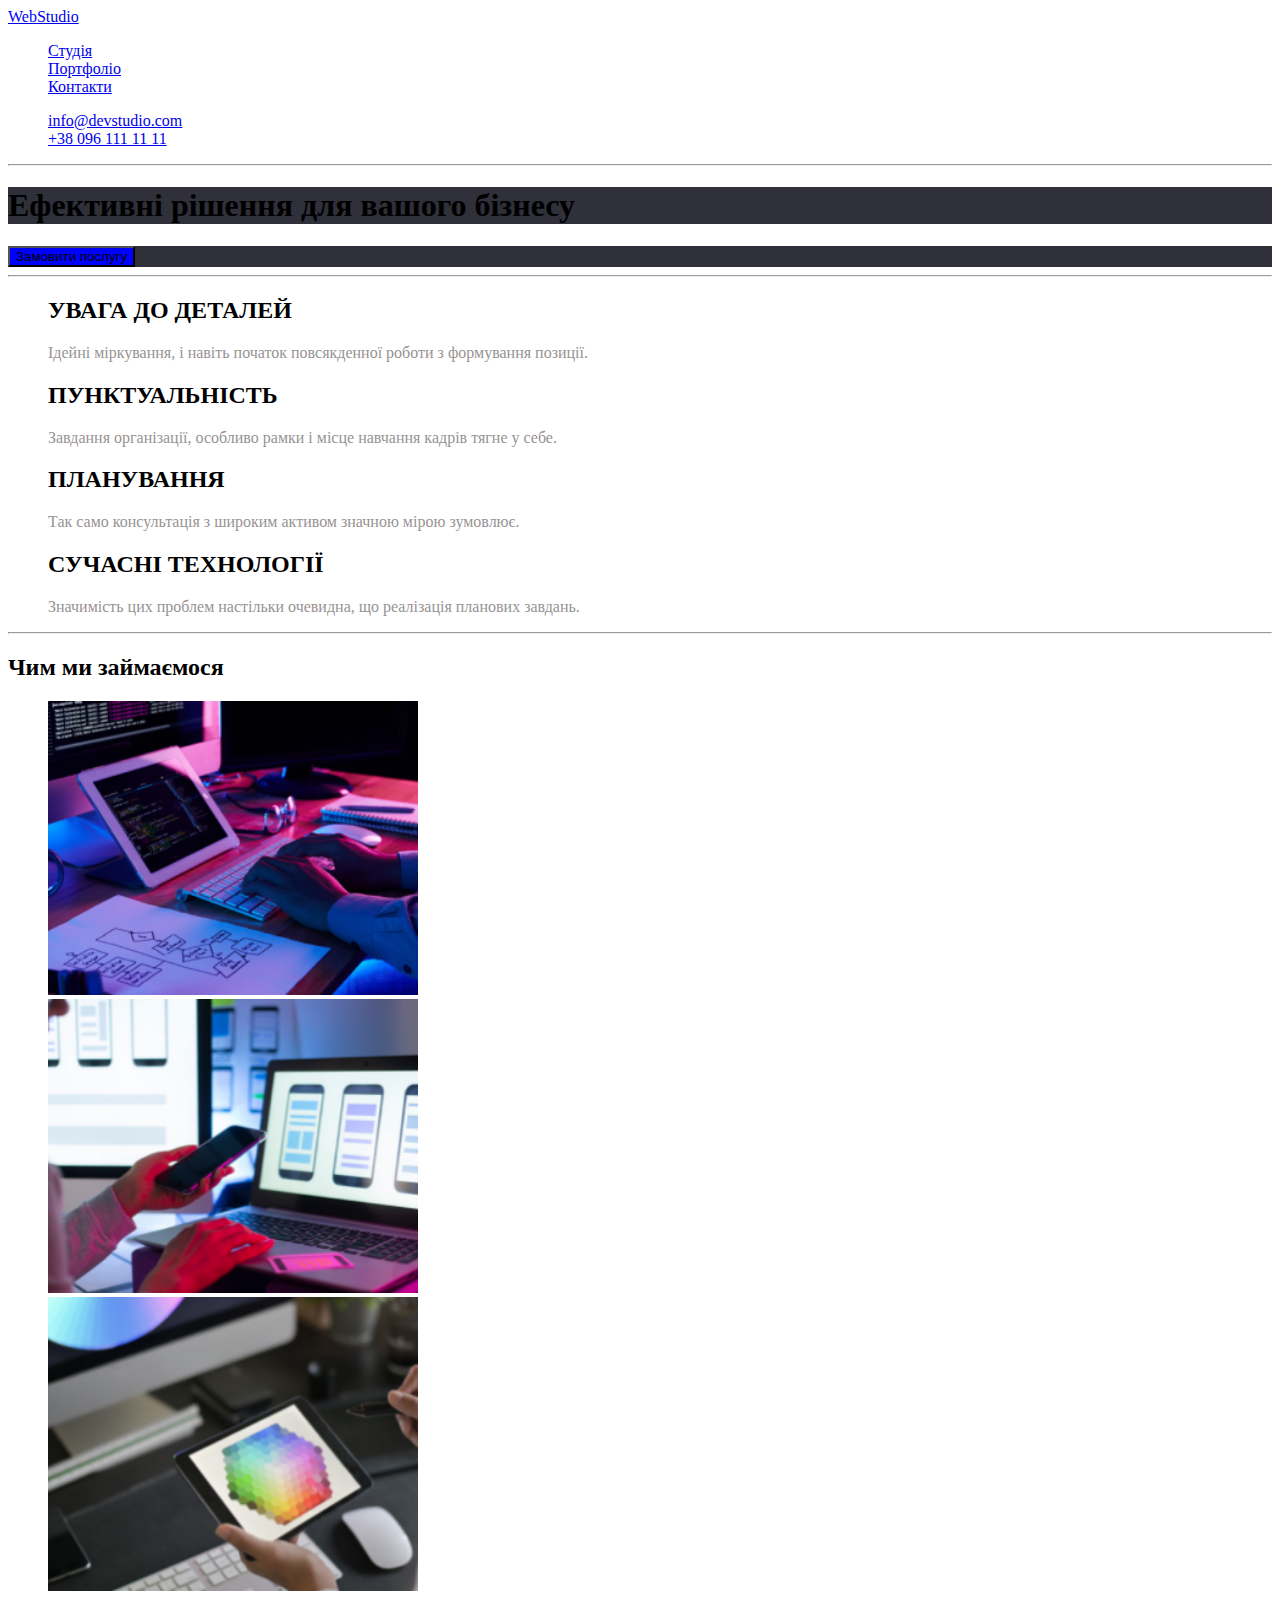
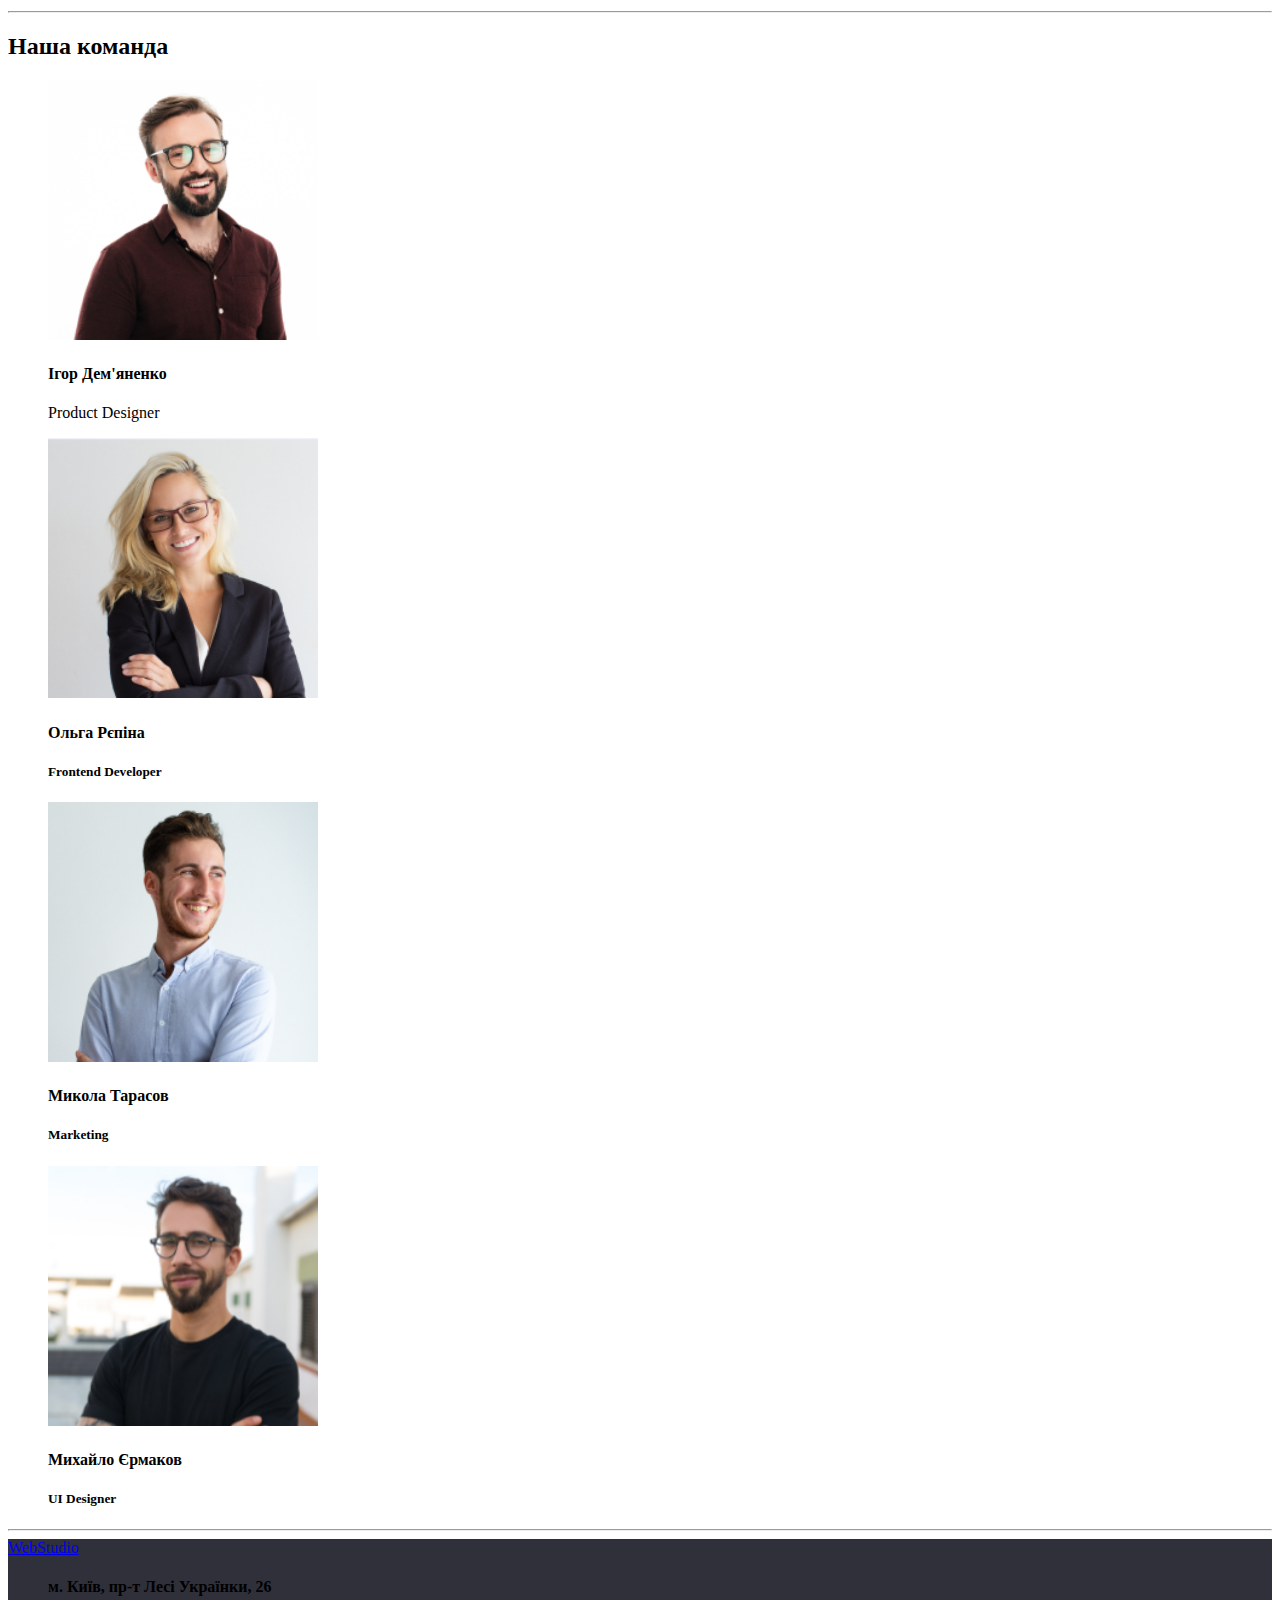
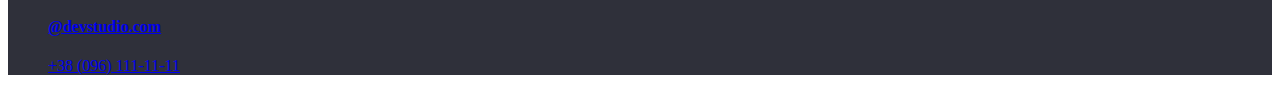
<file: index.html>
<!DOCTYPE html>
<html lang="uk">
<head>
    <meta charset="UTF-8">
    <meta name="viewport" content="width=device-width, initial-scale=1.0">
    <title>WebStudio</title>
    <link rel="stylesheet" href="/css/style.css">
</head>
<body>
  <header>
    <div>
       <a href="#"><span style="color: blue;">Web</span>Studio</a>  
<nav>
  <ul style="list-style-type: none;">
    <li style="color: black;">
  <a href="#">Студія</a>
</li>
<li style="color: black;">
  <div>
  <a href="./Портфоліо.html">Портфоліо</a>
    <li>
<li style="color: black;">
  <a href="#">Контакти</a>
</div>
</li>
</ul>
</nav>
<ul style="list-style-type: none;">
<li style="color: black;">
  <a href="#">info@devstudio.com</a>
</li>
<li style="color: black;">
  <a href="#">+38 096 111 11 11</a>
</li>
    </ul>
  </header>
  <hr>
  <main>
    <section>
      <div>
        <h1>Ефективні рішення для
     вашого бізнесу
    </h1>
  </div>
          <div class = "center">
            
            <button style ="background-color: blue;" >Замовити послугу</button>
          </div>
        </section>
        <hr>
    <section>
      <ul style="list-style-type: none;">
        <li>
          <h2>УВАГА ДО ДЕТАЛЕЙ</h2>
          <p style="color: rgb(151, 147, 147);">
            Ідейні міркування, і навіть початок
            повсякденної роботи з формування 
  позиції.
</p>
</li>
  <li>
    <h2>ПУНКТУАЛЬНІСТЬ</h2>
  <p style="color: rgb(151, 147, 147);">
    Завдання організації, особливо рамки
     і місце навчання кадрів тягне у себе.
  </p>
  </li>
    <li> 
      <h2>ПЛАНУВАННЯ</h2>
      <p style="color: rgb(151, 147, 147);">
      Так само консультація з широким
       активом значною мірою зумовлює.
    </p>
    </li>
      <li>
        <h2>СУЧАСНІ ТЕХНОЛОГІЇ</h2>
       <p style="color: rgb(151, 147, 147);">
        Значимість цих проблем настільки 
       очевидна, що реалізація планових 
       завдань.
        </p>
        </li>
        </ul>
             <hr>
        </section>
        <section>
          <h2>Чим ми займаємося</h2>
             <ul style="list-style-type: none;">
                <li>
                <img src="./img/computer1.png" alt="computer" width="370" height="294"> 
              </li>
              <li>
                 <img src="./img/computer2.png" alt="comp" width="370" height="294">
                </li>
                 <li>
               <img src="./img/computer3.png" alt="comput" width="370" height="294">
              </li>
              </ul>
            </section>
<hr>
<section>
 <h2>Наша команда</h2>
<ul style="list-style-type: none;">
    <li>
      <img src="./img/1gor.png" alt="Igor"width="270" height="260">
      <h4>Ігор Дем'яненко</h4>
    <p>Product Designer</p>
    </li>
    <li>
      <img src="./img/2olga.png" alt="Olga"width="270" height="260">
      <h4>Ольга Рєпіна</h4>
    <h5>Frontend Developer</h5>
    </li>      
    <li>
      <img src="./img/3kola.png" alt="Mykola"width="270" height="260">
      <h4>Микола Тарасов</h4>
   <h5>Marketing</h5>
    </li>
    <li>
      <img src="./img/4misha.png" alt="Misha"width="270" height="260">
      <h4>Михайло Єрмаков</h4>
     <h5> UI Designer</h5>
    </li>
</ul>
      </section>
    </main>
<hr>
    <footer>
        <div>
          <a href="#"><span style="color: blue;">Web</span>Studio</a>
        </div>
         <ul style="list-style-type: none;">
          <li><h4>м. Київ, пр-т Лесі Українки, 26</h4></li>
          <li><h4><a href="mailto:example@mail.ua" target="_blank">@devstudio.com</a></h4></li>
  <li><a href="tel:+14251234563">+38 (096) 111-11-11</a></li>
         </ul>
      </footer>
        </body>
        </html>
</file>
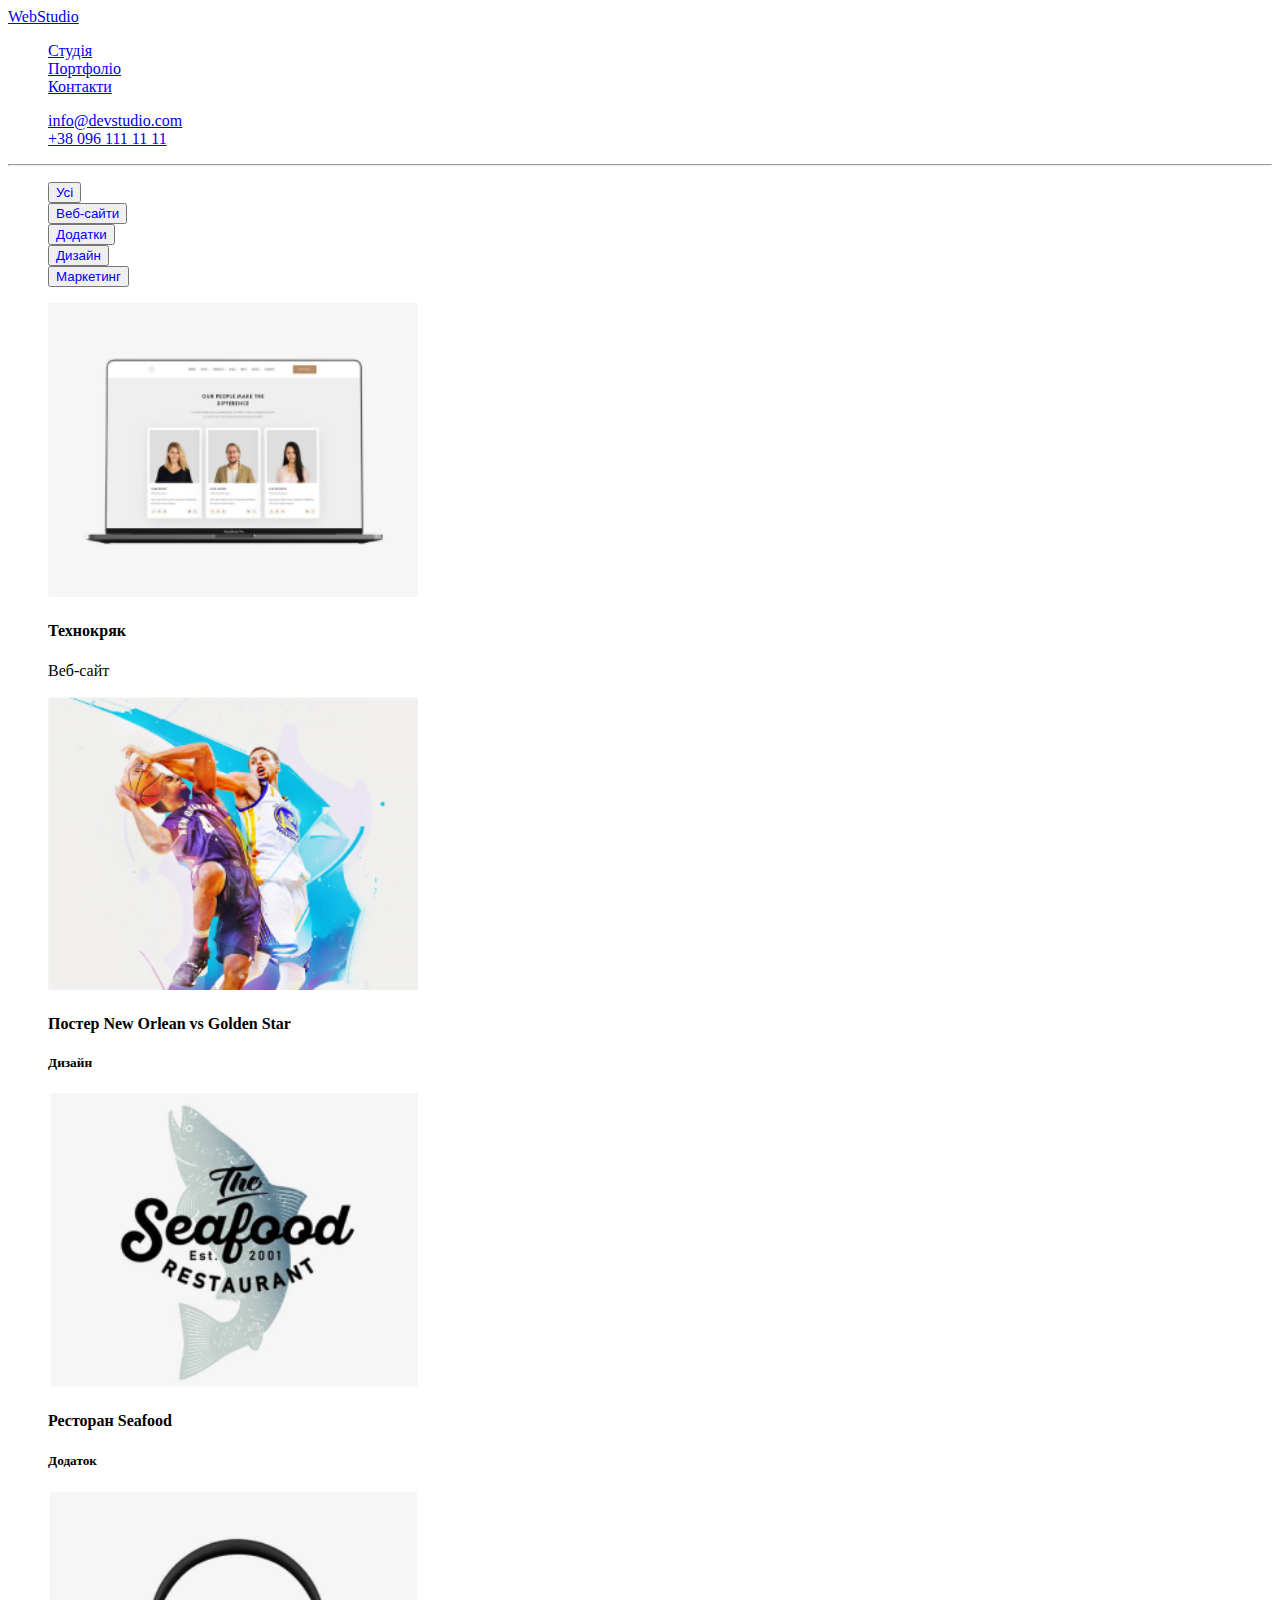
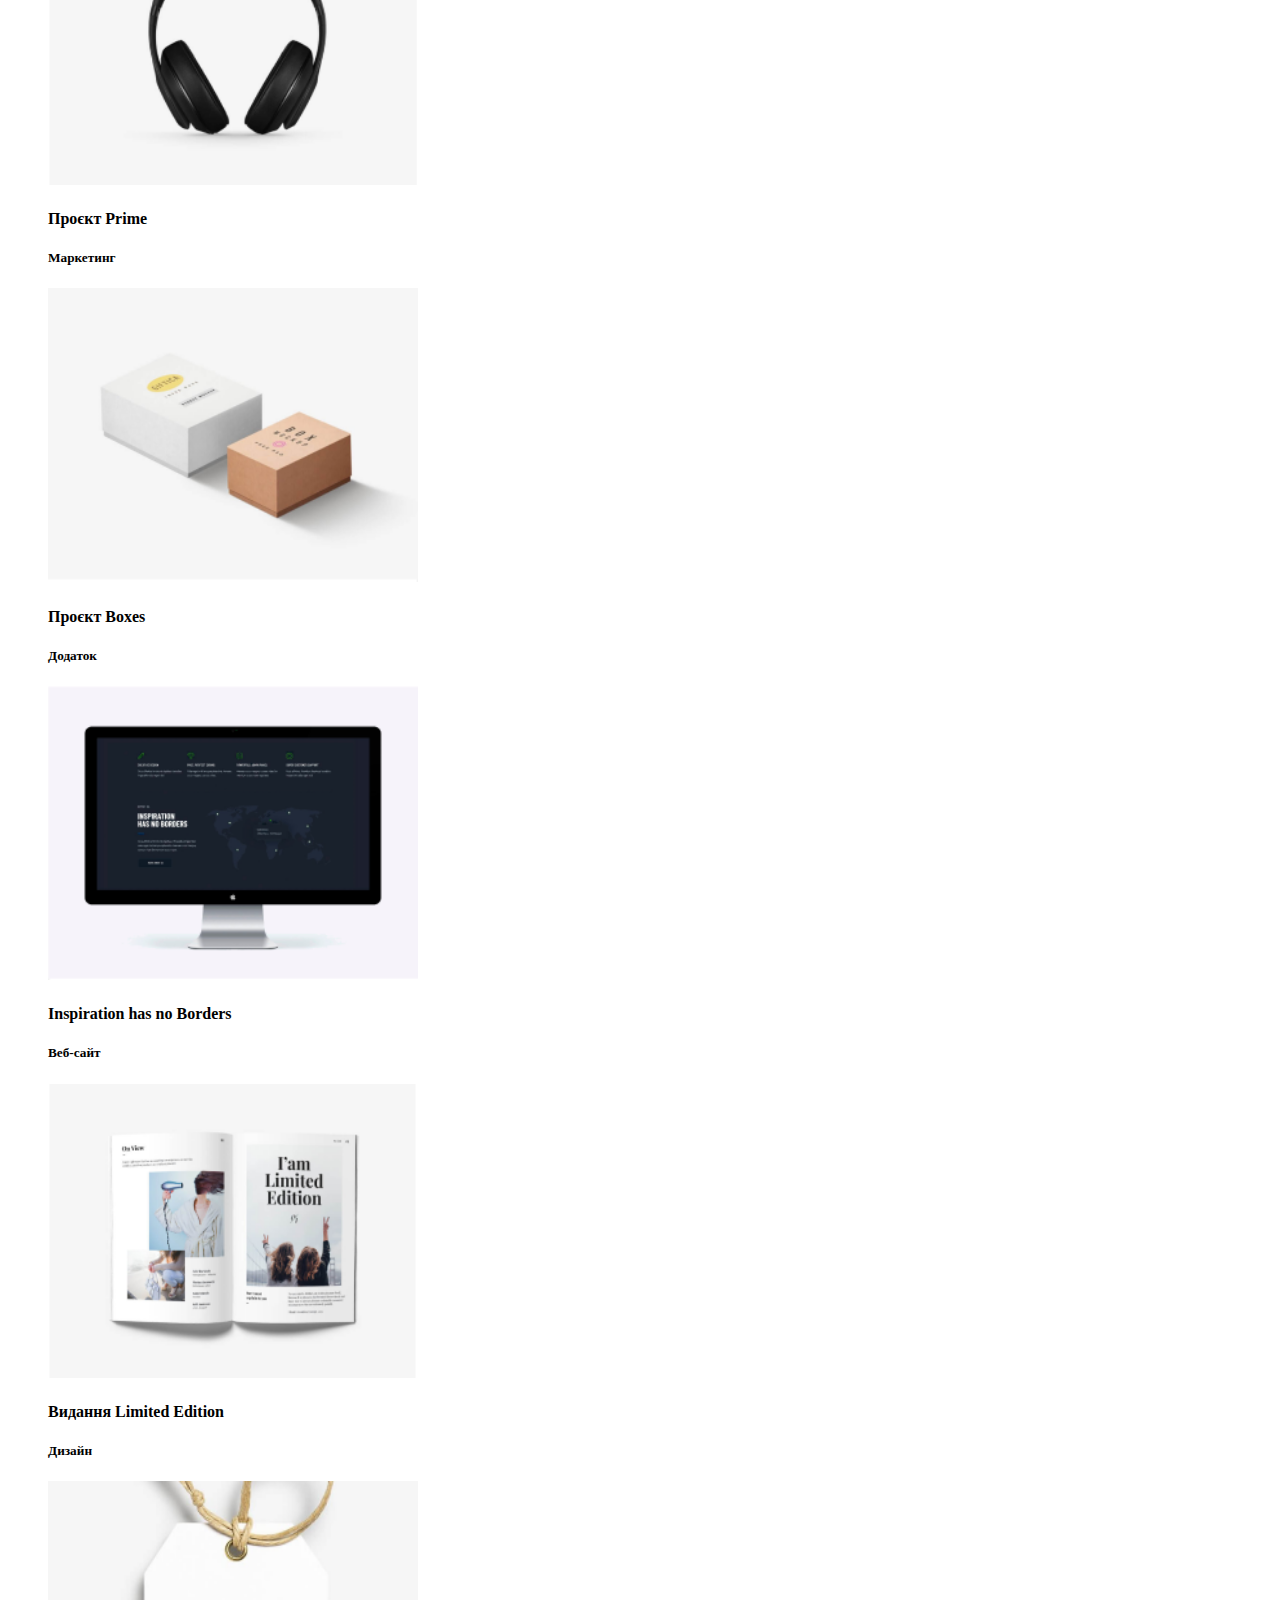
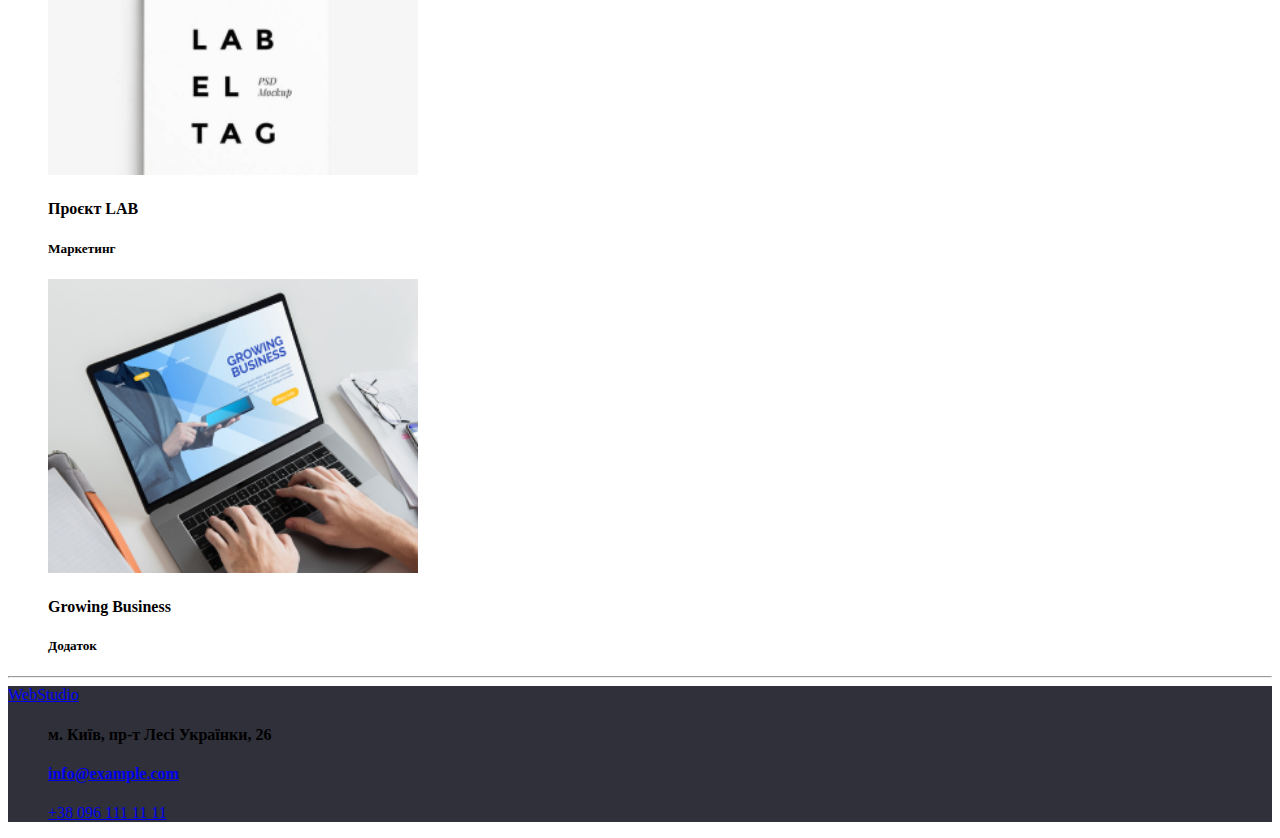
<file: Портфоліо.html>
<!DOCTYPE html>
<html lang="uk">
<head>
    <meta charset="UTF-8">
    <meta name="viewport" content="width=device-width, initial-scale=1.0">
    <title>Портфоліо</title>
    <link rel="stylesheet" href="/css/styles.css">
</head>
<body>
    <header>
        <div>
           <a href="#"><span style="color: blue;">Web</span>Studio</a>  
    <nav>
        <ul style="list-style-type: none;">
    <li style="color: black;">
      <a href="/Portfolio/index.html">Студія</a>
    </li>
    <li style="color: black;">
      <a href="/Портфоліо.html">Портфоліо</a>
        <li>
    <li style="color: black;">
      <a href="#">Контакти</a>
    </li>
    </ul>
    </nav>
    <ul style="list-style-type: none;">
    <li style="color: black;">
      <a href="#">info@devstudio.com</a>
    </li>
    <li style="color: black;">
      <a href="#">+38 096 111 11 11</a>
    </li>
        </ul>
        <hr>
      </header>
      <main>
        <section>
        <ul style="list-style-type: none;">
            <li>
<button style="color: blue;">Усі</button>
</li>
<li>
    <button style="color: blue;">Веб-сайти</button>
    </li>
    <li>
        <button style="color: blue;">Додатки</button>
        </li>
        <li>
            <button style="color: blue;">Дизайн</button>
            </li>
            <li>
                <button style="color: blue;">Маркетинг</button>
                </li>
                </ul>
            </section>
        <section>
            <div>
                <ul style="list-style-type: none;">
                    <li>
                      <img src="./img/cssmaket2technokriak1.png" alt="Igor"width="370" height="294">
                      <h4>Технокряк</h4>
                    <p>Веб-сайт</p>
                    </li>
                    <li>
                      <img src="./img/cssmaket2poster2.png" alt="Olga"width="370" height="294">
                      <h4>Постер New Orlean vs Golden Star</h4>
                    <h5>Дизайн</h5>
                    </li>      
                    <li>
                      <img src="./img/cssmaket2ресторан3.png" alt="Mykola"width="370" height="294">
                      <h4>Ресторан Seafood</h4>
                   <h5>Додаток</h5>
                    </li>
                    <li>
                      <img src="./img/cssmaket2proekt4.png" alt="Misha"width="370" height="294">
                      <h4>Проєкт Prime</h4>
                     <h5>Маркетинг</h5>
                    </li>
                
                <li>
                    <img src="./img/cssmaket2proekt5box.png" alt="Mykola"width="370" height="294">
                    <h4>Проєкт Boxes</h4>
                 <h5>Додаток</h5>
                  </li>
                  <li>
                    <img src="./img/cssmaket2inspiration6.png" alt="Mykola"width="370" height="294">
                    <h4>Inspiration has no Borders</h4>
                 <h5>Веб-сайт</h5>
                  </li>
                  <li>
                    <img src="./img/cssmaket2wydania7.png" alt="Mykola"width="370" height="294">
                    <h4>Видання Limited Edition</h4>
                 <h5>Дизайн</h5>
                  </li>
                  <li>
                    <img src="./img/cssmaket2proekt8lab.png" alt="Mykola"width="370" height="294">
                    <h4>Проєкт LAB</h4>
                 <h5>Маркетинг</h5>
                  </li>
                  <li>
                    <img src="./img/cssmaket2growing9.png" alt="Mykola"width="370" height="294">
                    <h4>Growing Business</h4>
                 <h5>Додаток</h5>
                  </li>
                </ul>
                </div>
        </section>
      </main>
      <hr>
      <footer>
          <a href="#"><span style="color: blue;">Web</span>Studio</a>  
           <ul style="list-style-type: none;">
            <li><h4>м. Київ, пр-т Лесі Українки, 26</h4></li>
            <li><h4><a href="mailto:example@mail.ua" target="_blank">info@example.com</a></h4></li>
    <li style="list-style-type: none;"><a href="tel:+380961111111">+38 096 111 11 11</a></li>
           </ul>
        </footer>
       
</body>
</html>
</file>
<file: css/style.css>
main>section>div {
background: #2F303A;
}
footer {
    background: #2F303A;
}
</file>
<file: css/styles.css>
footer {
    background: #2F303A;
}
</file>
